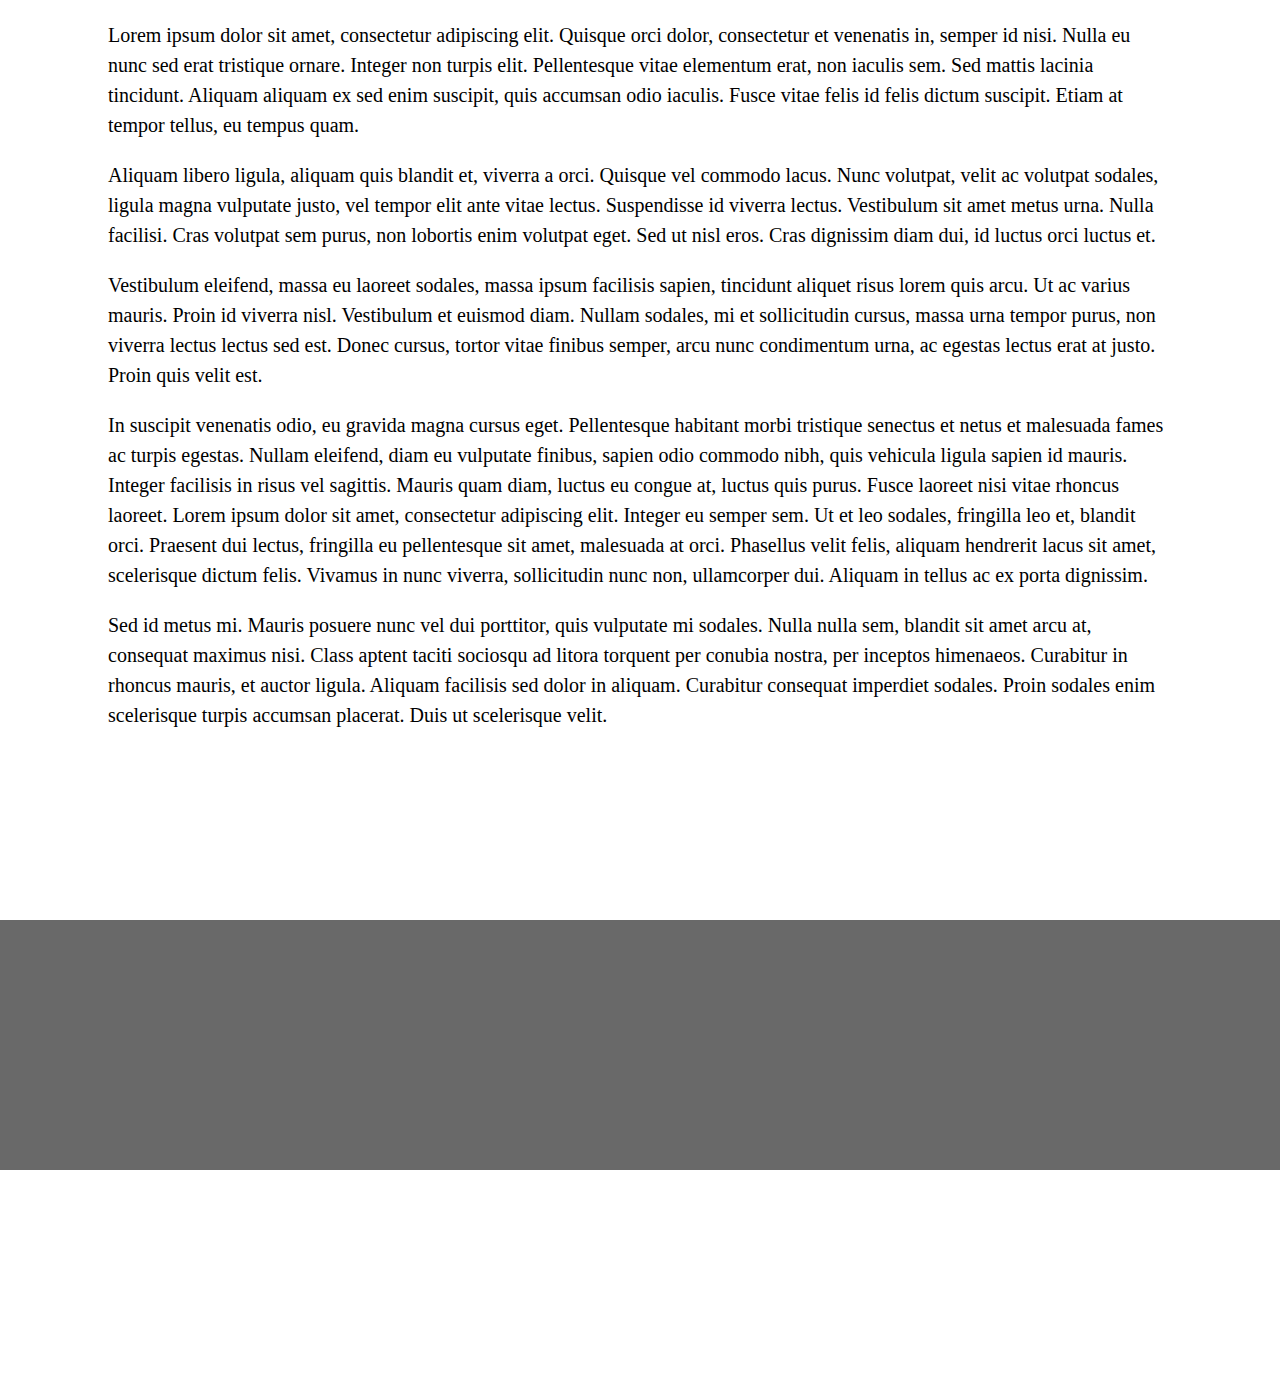
<file: bottomMenu/index.html>
<!doctype html>

<html>

<head>
    <title>Page Title</title>
    <meta charset="UTF-8">
    <meta name="viewport" content="initial-scale=1.0">
    <link rel="stylesheet" href="https://use.fontawesome.com/releases/v5.3.1/css/all.css" integrity="sha384-mzrmE5qonljUremFsqc01SB46JvROS7bZs3IO2EmfFsd15uHvIt+Y8vEf7N7fWAU" crossorigin="anonymous">
    <link rel="stylesheet" href="style.css">

</head>

<body>
    <div class="wrapper">
        <p>Lorem ipsum dolor sit amet, consectetur adipiscing elit. Quisque orci dolor, consectetur et venenatis in, semper id nisi. Nulla eu nunc sed erat tristique ornare. Integer non turpis elit. Pellentesque vitae elementum erat, non iaculis sem. Sed mattis lacinia tincidunt. Aliquam aliquam ex sed enim suscipit, quis accumsan odio iaculis. Fusce vitae felis id felis dictum suscipit. Etiam at tempor tellus, eu tempus quam.</p>

        <p>Aliquam libero ligula, aliquam quis blandit et, viverra a orci. Quisque vel commodo lacus. Nunc volutpat, velit ac volutpat sodales, ligula magna vulputate justo, vel tempor elit ante vitae lectus. Suspendisse id viverra lectus. Vestibulum sit amet metus urna. Nulla facilisi. Cras volutpat sem purus, non lobortis enim volutpat eget. Sed ut nisl eros. Cras dignissim diam dui, id luctus orci luctus et.</p>

        <p>Vestibulum eleifend, massa eu laoreet sodales, massa ipsum facilisis sapien, tincidunt aliquet risus lorem quis arcu. Ut ac varius mauris. Proin id viverra nisl. Vestibulum et euismod diam. Nullam sodales, mi et sollicitudin cursus, massa urna tempor purus, non viverra lectus lectus sed est. Donec cursus, tortor vitae finibus semper, arcu nunc condimentum urna, ac egestas lectus erat at justo. Proin quis velit est.</p>

        <p>In suscipit venenatis odio, eu gravida magna cursus eget. Pellentesque habitant morbi tristique senectus et netus et malesuada fames ac turpis egestas. Nullam eleifend, diam eu vulputate finibus, sapien odio commodo nibh, quis vehicula ligula sapien id mauris. Integer facilisis in risus vel sagittis. Mauris quam diam, luctus eu congue at, luctus quis purus. Fusce laoreet nisi vitae rhoncus laoreet. Lorem ipsum dolor sit amet, consectetur adipiscing elit. Integer eu semper sem. Ut et leo sodales, fringilla leo et, blandit orci. Praesent dui lectus, fringilla eu pellentesque sit amet, malesuada at orci. Phasellus velit felis, aliquam hendrerit lacus sit amet, scelerisque dictum felis. Vivamus in nunc viverra, sollicitudin nunc non, ullamcorper dui. Aliquam in tellus ac ex porta dignissim.</p>

        <p> Sed id metus mi. Mauris posuere nunc vel dui porttitor, quis vulputate mi sodales. Nulla nulla sem, blandit sit amet arcu at, consequat maximus nisi. Class aptent taciti sociosqu ad litora torquent per conubia nostra, per inceptos himenaeos. Curabitur in rhoncus mauris, et auctor ligula. Aliquam facilisis sed dolor in aliquam. Curabitur consequat imperdiet sodales. Proin sodales enim scelerisque turpis accumsan placerat. Duis ut scelerisque velit. </p>
    </div>
    <div class="arrow">
        <i class="fa fa-chevron-circle-up"></i>
    </div>
    <nav></nav>
    <script src="script.js"></script>
</body>

</html>
</file>
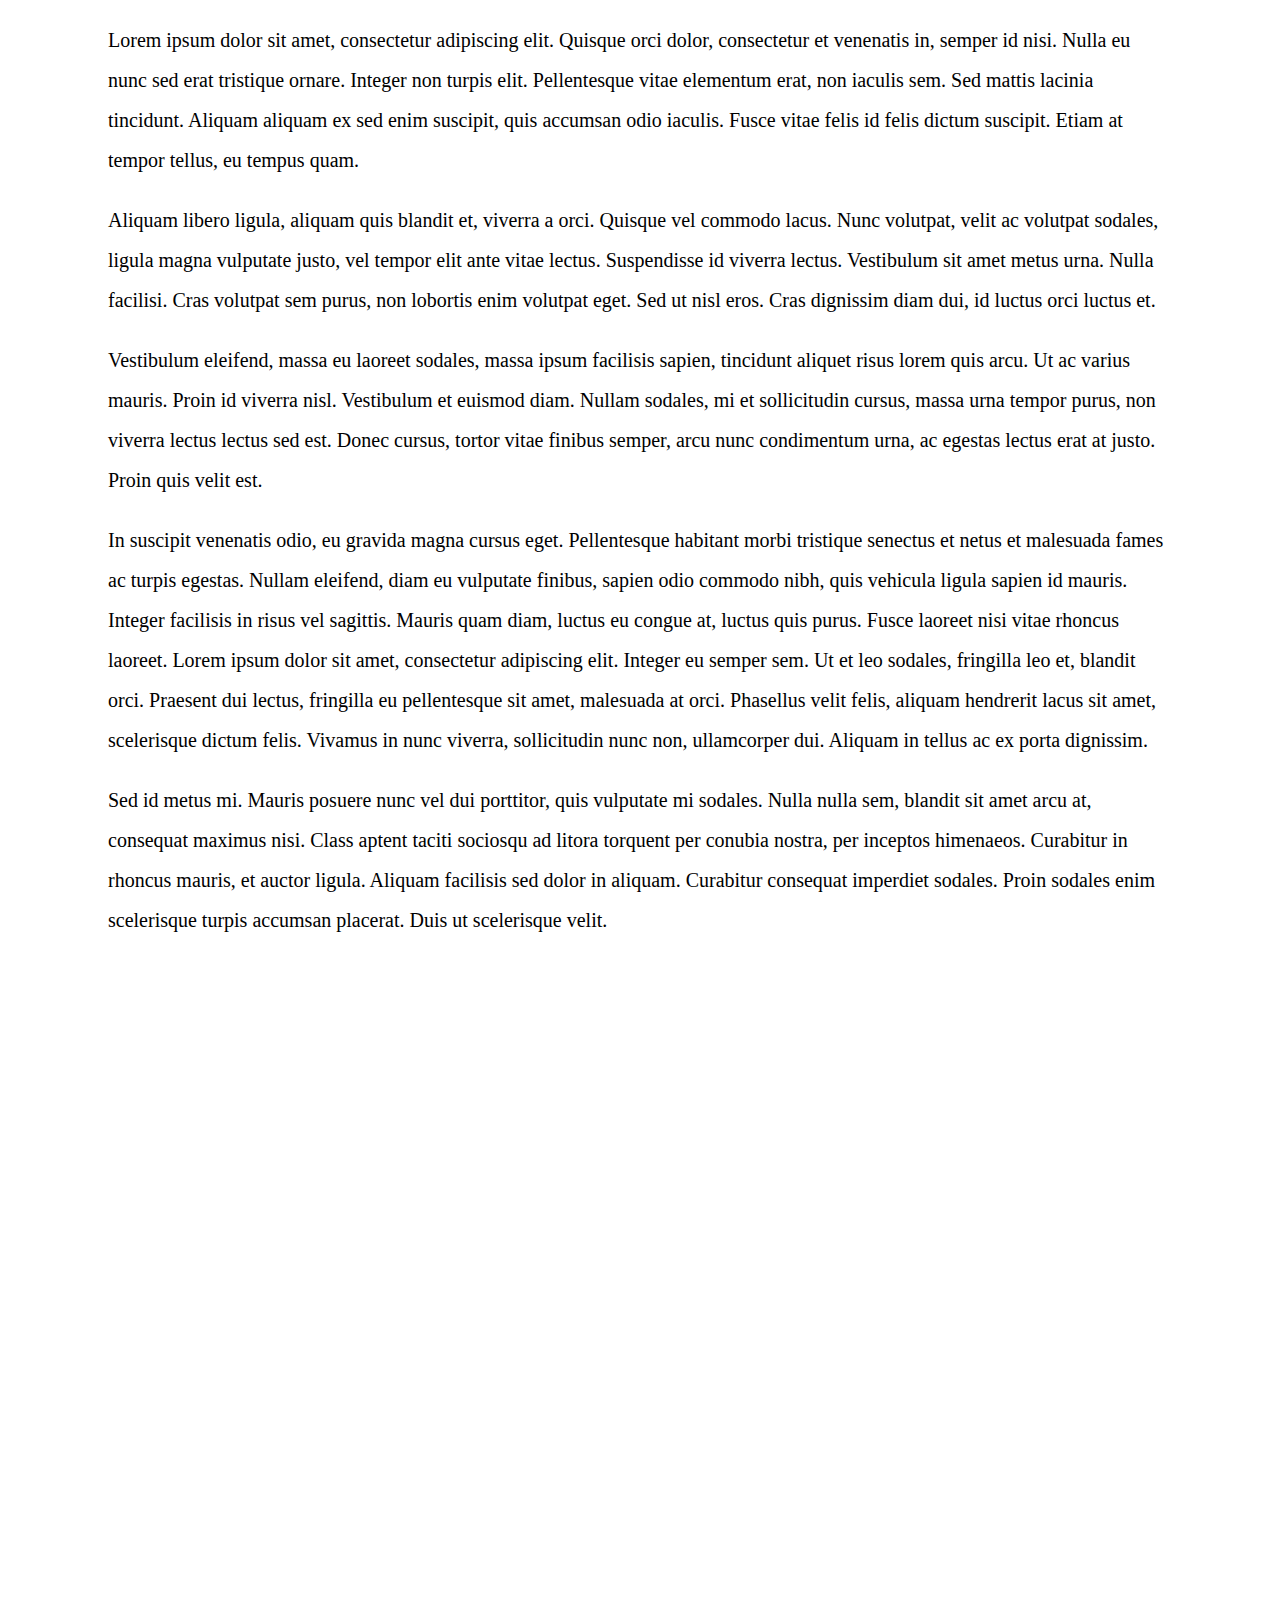
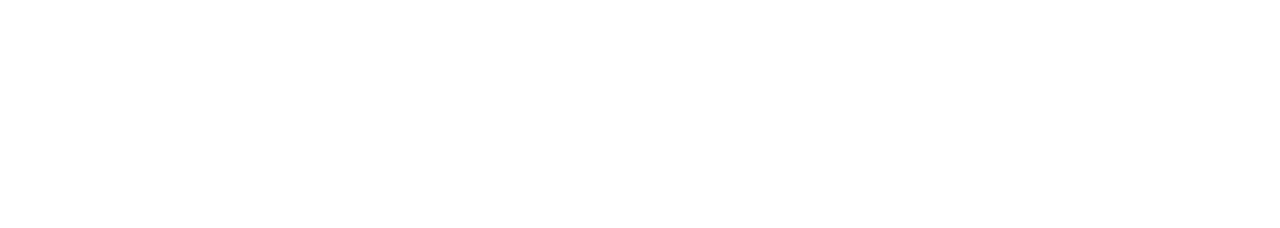
<file: topMenu/index.html>
<!doctype html>

<html>

<head>
    <title>Page Title</title>
    <meta charset="UTF-8">
    <meta name="viewport" content="initial-scale=1.0">
    <link rel="stylesheet" href="https://use.fontawesome.com/releases/v5.3.1/css/all.css" integrity="sha384-mzrmE5qonljUremFsqc01SB46JvROS7bZs3IO2EmfFsd15uHvIt+Y8vEf7N7fWAU" crossorigin="anonymous">
    <link rel="stylesheet" href="style.css">

</head>

<body>
    <div class="wrapper">
        <p>Lorem ipsum dolor sit amet, consectetur adipiscing elit. Quisque orci dolor, consectetur et venenatis in, semper id nisi. Nulla eu nunc sed erat tristique ornare. Integer non turpis elit. Pellentesque vitae elementum erat, non iaculis sem. Sed mattis lacinia tincidunt. Aliquam aliquam ex sed enim suscipit, quis accumsan odio iaculis. Fusce vitae felis id felis dictum suscipit. Etiam at tempor tellus, eu tempus quam.</p>

        <p>Aliquam libero ligula, aliquam quis blandit et, viverra a orci. Quisque vel commodo lacus. Nunc volutpat, velit ac volutpat sodales, ligula magna vulputate justo, vel tempor elit ante vitae lectus. Suspendisse id viverra lectus. Vestibulum sit amet metus urna. Nulla facilisi. Cras volutpat sem purus, non lobortis enim volutpat eget. Sed ut nisl eros. Cras dignissim diam dui, id luctus orci luctus et.</p>

        <p>Vestibulum eleifend, massa eu laoreet sodales, massa ipsum facilisis sapien, tincidunt aliquet risus lorem quis arcu. Ut ac varius mauris. Proin id viverra nisl. Vestibulum et euismod diam. Nullam sodales, mi et sollicitudin cursus, massa urna tempor purus, non viverra lectus lectus sed est. Donec cursus, tortor vitae finibus semper, arcu nunc condimentum urna, ac egestas lectus erat at justo. Proin quis velit est.</p>

        <p>In suscipit venenatis odio, eu gravida magna cursus eget. Pellentesque habitant morbi tristique senectus et netus et malesuada fames ac turpis egestas. Nullam eleifend, diam eu vulputate finibus, sapien odio commodo nibh, quis vehicula ligula sapien id mauris. Integer facilisis in risus vel sagittis. Mauris quam diam, luctus eu congue at, luctus quis purus. Fusce laoreet nisi vitae rhoncus laoreet. Lorem ipsum dolor sit amet, consectetur adipiscing elit. Integer eu semper sem. Ut et leo sodales, fringilla leo et, blandit orci. Praesent dui lectus, fringilla eu pellentesque sit amet, malesuada at orci. Phasellus velit felis, aliquam hendrerit lacus sit amet, scelerisque dictum felis. Vivamus in nunc viverra, sollicitudin nunc non, ullamcorper dui. Aliquam in tellus ac ex porta dignissim.</p>

        <p> Sed id metus mi. Mauris posuere nunc vel dui porttitor, quis vulputate mi sodales. Nulla nulla sem, blandit sit amet arcu at, consequat maximus nisi. Class aptent taciti sociosqu ad litora torquent per conubia nostra, per inceptos himenaeos. Curabitur in rhoncus mauris, et auctor ligula. Aliquam facilisis sed dolor in aliquam. Curabitur consequat imperdiet sodales. Proin sodales enim scelerisque turpis accumsan placerat. Duis ut scelerisque velit. </p>
    </div>

    <div class="burger">
        <i class="fa fa-bars"></i>
        <i class="fa fa-chevron-up top-menu"></i>
    </div>

    <nav class="top-menu">

    </nav>

    <script src="https://ajax.googleapis.com/ajax/libs/jquery/3.3.1/jquery.min.js"></script>
    <script src="script.js"></script>
</body>

</html>
</file>
<file: bottomMenu/style.css>
body {
    min-height: 150vh;
}

.wrapper {
    margin: 15px 100px;
}

.wrapper p {
    font-size: 20px;
    line-height: 150%;
}

.arrow {
    position: fixed;
    right: 40px;
    bottom: 40px;
    font-size: 35px;
    transition: .2s linear;
}

.arrow.active {
    bottom: 180px;
    transform: rotate(180deg);
    z-index: 2;
}

nav {
    position: fixed;
    height: 250px;
    left: 0;
    right: 0;
    bottom: -270px;
    background-color: dimgray;
    transition: .2s linear;
}

nav.active {
    bottom: 0;
}
</file>
<file: topMenu/style.css>
body {
    min-height: 200vh;
}

.wrapper {
    margin: 15px 100px;
}

.wrapper p {
    font-size: 20px;
    line-height: 200%;
}

.burger {
    position: fixed;
    top: 30px;
    right: 30px;
    color: orangered;
    font-size: 50px;
    z-index: 1;
}

i.top-menu {
    display: none;
}

i.fa-chevron-up {
    color: white;
}

nav {
    position: fixed;
    top: 0;
    height: 20vh;
    left: 0;
    width: 100%;
    background-color: dimgray;
    transition: .2s;
}

nav.top-menu{
    top: -200px;
}
</file>
